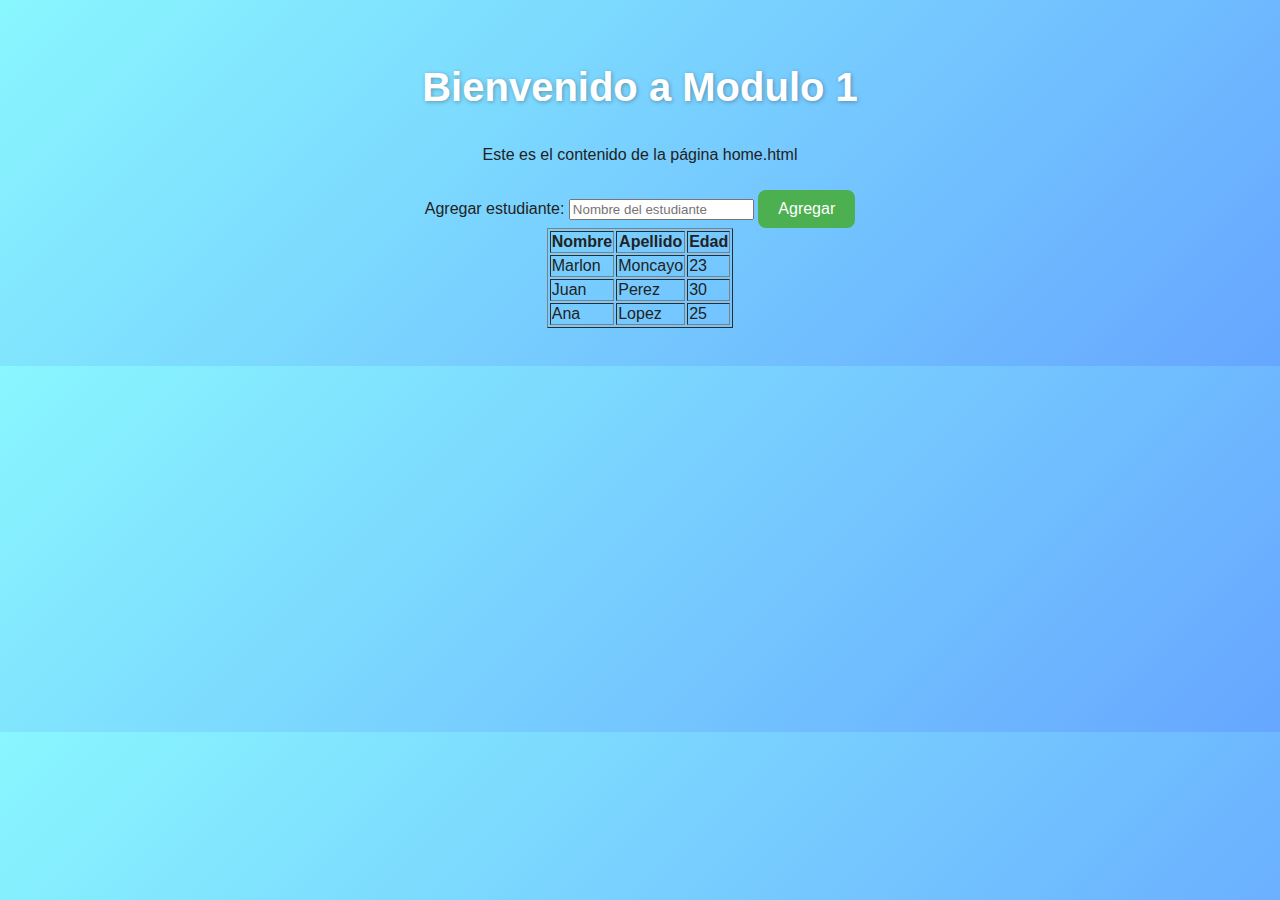
<file: index.html>
<!DOCTYPE html>
<html lang="en">
<head>
    <meta charset="UTF-8">
    <meta name="viewport" content="width=device-width, initial-scale=1.0">
    <title>Modulo 1</title>

    <link rel="stylesheet" href="styles.css">
</head>
<body>
    <h1>Bienvenido a Modulo 1</h1>
    <p>Este es el contenido de la página home.html</p>

    
    <label for="Tabla"></label>
    <table border="1" id="Tabla">
        <tr>
            <th>Nombre</th>
            <th>Apellido</th>
            <th>Edad</th>
        </tr>
        <tr>
            <td>Marlon</td>
            <td>Moncayo</td>
            <td>23</td>
        </tr>
        <tr>
            <td>Juan</td>
            <td>Perez</td>
            <td>30</td>
        </tr>
        <tr>
            <td>Ana</td>
            <td>Lopez</td>
            <td>25</td>
        </tr>
    </center>

    <div class="container">
        <div class="panel">
          <label>Agregar estudiante:</label>
          <input id="nameInput" placeholder="Nombre del estudiante">
          <button id="addBtn">Agregar</button>
        </div>

    

    
</body>
</html>
</file>
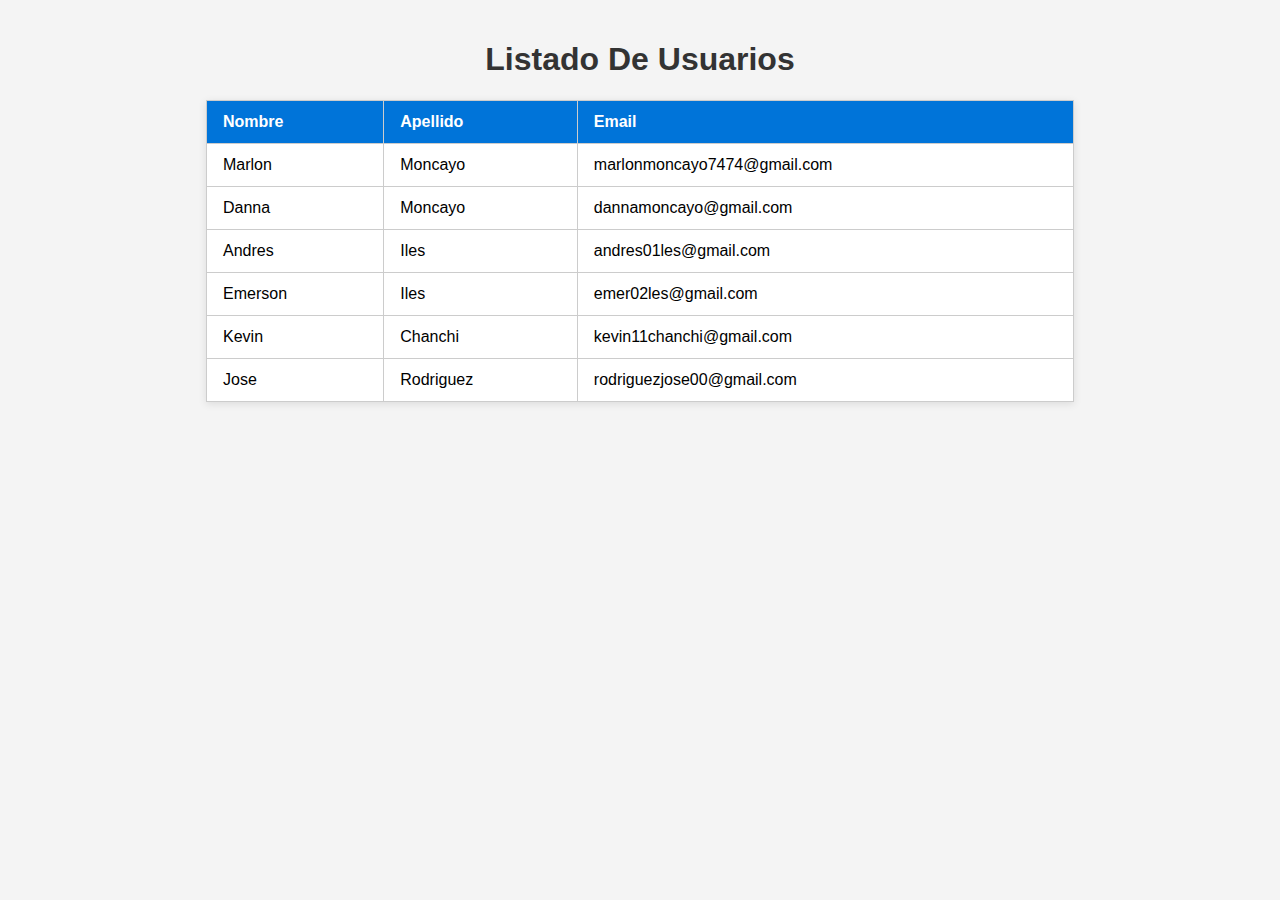
<file: listadoUsuarios.html>
<!DOCTYPE html>
<html lang="en">
<head>
    <meta charset="UTF-8">
    <meta name="viewport" content="width=device-width, initial-scale=1.0">
    <title>Listado De Usuarios</title>

    <link rel="stylesheet" href="listado.css">
</head>
<body>
    <h1>Listado De Usuarios</h1>
    <table>
        <tr>
            <th>Nombre</th>
            <th>Apellido</th>
            <th>Email</th>
        </tr>
        <tr>
            <td>Marlon</td>
            <td>Moncayo</td>
            <td>marlonmoncayo7474@gmail.com
        </tr>
        <tr>
            <td>Danna</td>
            <td>Moncayo</td>
            <td>dannamoncayo@gmail.com
        </tr>
        <tr>
            <td>Andres</td>
            <td>Iles</td>
            <td>andres01les@gmail.com
        </tr>
        <tr>
            <td>Emerson</td>
            <td>Iles</td>
            <td>emer02les@gmail.com
        </tr>
        <tr>
            <td>Kevin</td>
            <td>Chanchi</td>
            <td>kevin11chanchi@gmail.com
        </tr>
        <tr>
            <td>Jose</td>
            <td>Rodriguez</td>
            <td>rodriguezjose00@gmail.com
        </tr>
        
        
    
</body>
</html>
</file>
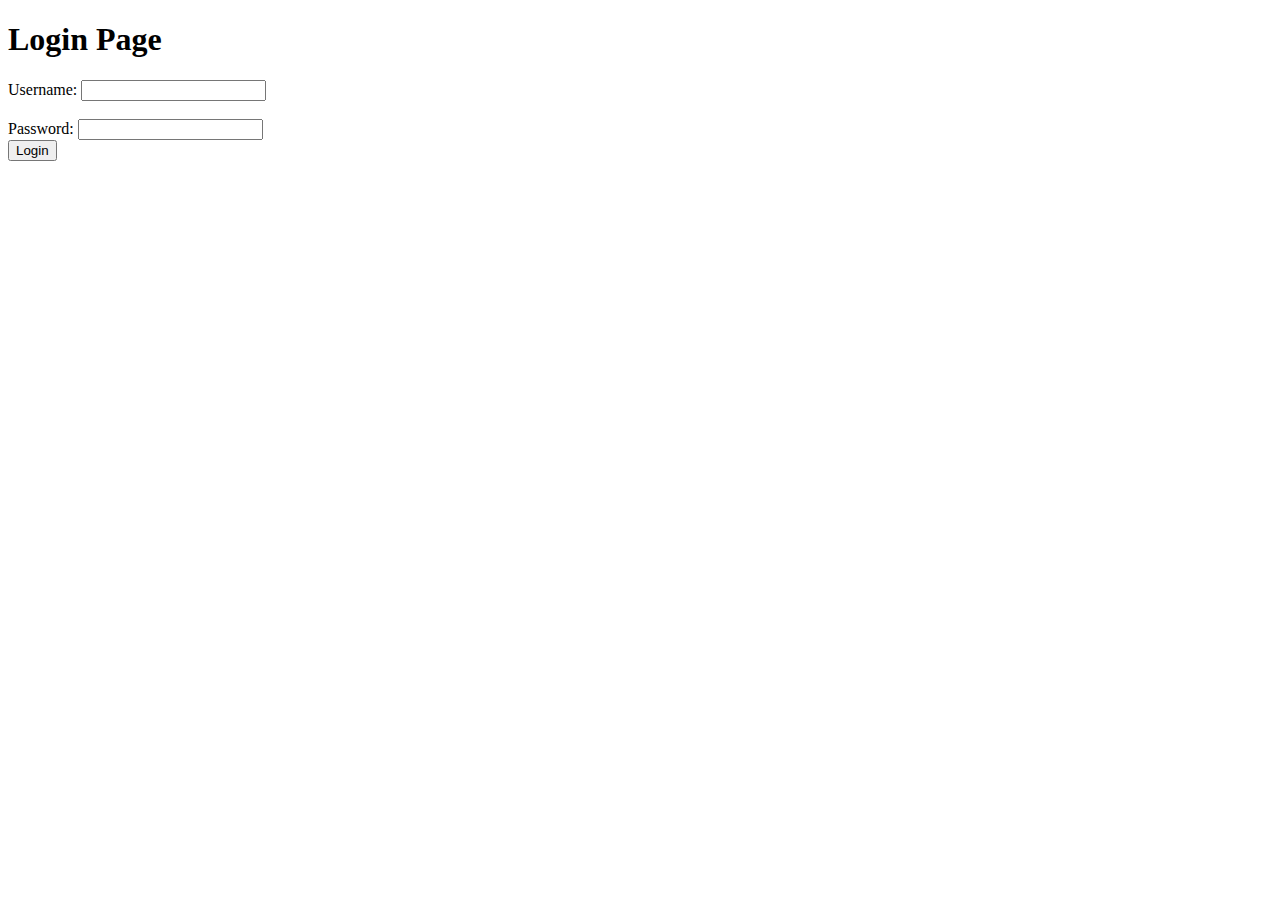
<file: login.html>
<!DOCTYPE html>
<html lang="en">
<head>
    <meta charset="UTF-8">
    <meta name="viewport" content="width=device-width, initial-scale=1.0">
    <title>Login</title>
</head>
<body>
    <h1>Login Page</h1>
    <form action="/submit_login" method="post">
        <label for="username">Username:</label>
        <input type="text" id="username" name="username" required>
        <br><br>
        <label for="password">Password:</label>
        <input type="password" id="password" name="password" required>
        <br>
        <button type="submit">Login</button>
        
    </form>
    
</body>
</html>
</file>
<file: styles.css>
h1 {
    text-align: center;
    font-size: 2.5rem;
    color: #fff;
    text-shadow: 1px 1px 4px rgba(0,0,0,0.3);
    margin-bottom: 20px;
  }

  button {
    padding: 10px 20px;
    margin-top: 10px;
    border: none;
    border-radius: 8px;
    background: #4CAF50;
    color: #fff;
    font-size: 16px;
    cursor: pointer;
    transition: background 0.3s;
  }
  
  body {
    font-family: Arial, sans-serif;
    background: linear-gradient(135deg, #89f7fe, #66a6ff);
    padding: 30px;
    color: #222;
    display: flex;
    flex-direction: column;
    align-items: center;
  }
</file>
<file: listado.css>
body {
    font-family: Arial, sans-serif;
    background-color: #f4f4f4;
    margin: 0;
    padding: 20px;
}

h1 {
    text-align: center;
    color: #333;
}

table {
    margin: 0 auto;
    border-collapse: collapse;
    width: 70%;
    background-color: #fff;
    box-shadow: 0 2px 8px rgba(0,0,0,0.1);
}

th, td {
    padding: 12px 16px;
    border: 1px solid #ccc;
    text-align: left;
}

th {
    background-color: #0074D9;
    color: #fff;
}
</file>
